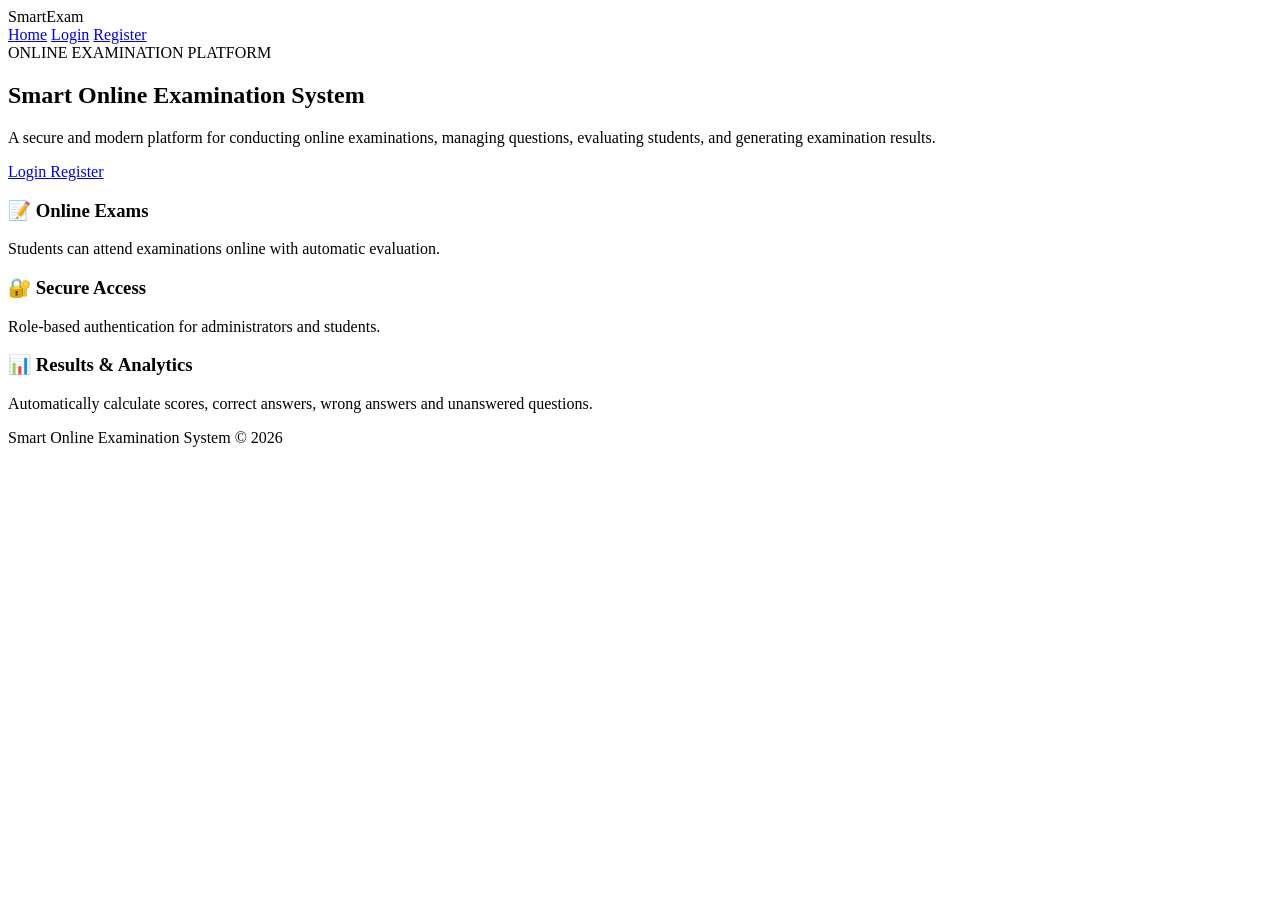
<file: src/main/resources/templates/index.html>
<!DOCTYPE html>
<html lang="en" xmlns:th="http://www.thymeleaf.org">

<head>
    <meta charset="UTF-8">
    <meta name="viewport" content="width=device-width, initial-scale=1.0">

    <title>Smart Online Examination System</title>

    <link rel="stylesheet" th:href="@{/css/style.css}">
</head>

<body>

<header class="topbar">
    <div class="brand">
        SmartExam
    </div>

    <nav>
        <a href="/">Home</a>
        <a href="/login">Login</a>
        <a href="/register">Register</a>
    </nav>
</header>

<main class="container">

    <section class="hero">

        <div class="hero-content">

            <span class="badge">
                ONLINE EXAMINATION PLATFORM
            </span>

            <h1>
                Smart Online
                <span>Examination System</span>
            </h1>

            <p>
                A secure and modern platform for conducting online
                examinations, managing questions, evaluating students,
                and generating examination results.
            </p>

            <div class="hero-actions">

                <a href="/login" class="btn btn-primary">
                    Login
                </a>

                <a href="/register" class="btn btn-secondary">
                    Register
                </a>

            </div>

        </div>

    </section>

    <section class="grid-3">

        <div class="card">
            <h3>📝 Online Exams</h3>
            <p>
                Students can attend examinations online with
                automatic evaluation.
            </p>
        </div>

        <div class="card">
            <h3>🔐 Secure Access</h3>
            <p>
                Role-based authentication for administrators
                and students.
            </p>
        </div>

        <div class="card">
            <h3>📊 Results & Analytics</h3>
            <p>
                Automatically calculate scores, correct answers,
                wrong answers and unanswered questions.
            </p>
        </div>

    </section>

</main>

<footer>
    <p>Smart Online Examination System © 2026</p>
</footer>

</body>

</html>
</file>
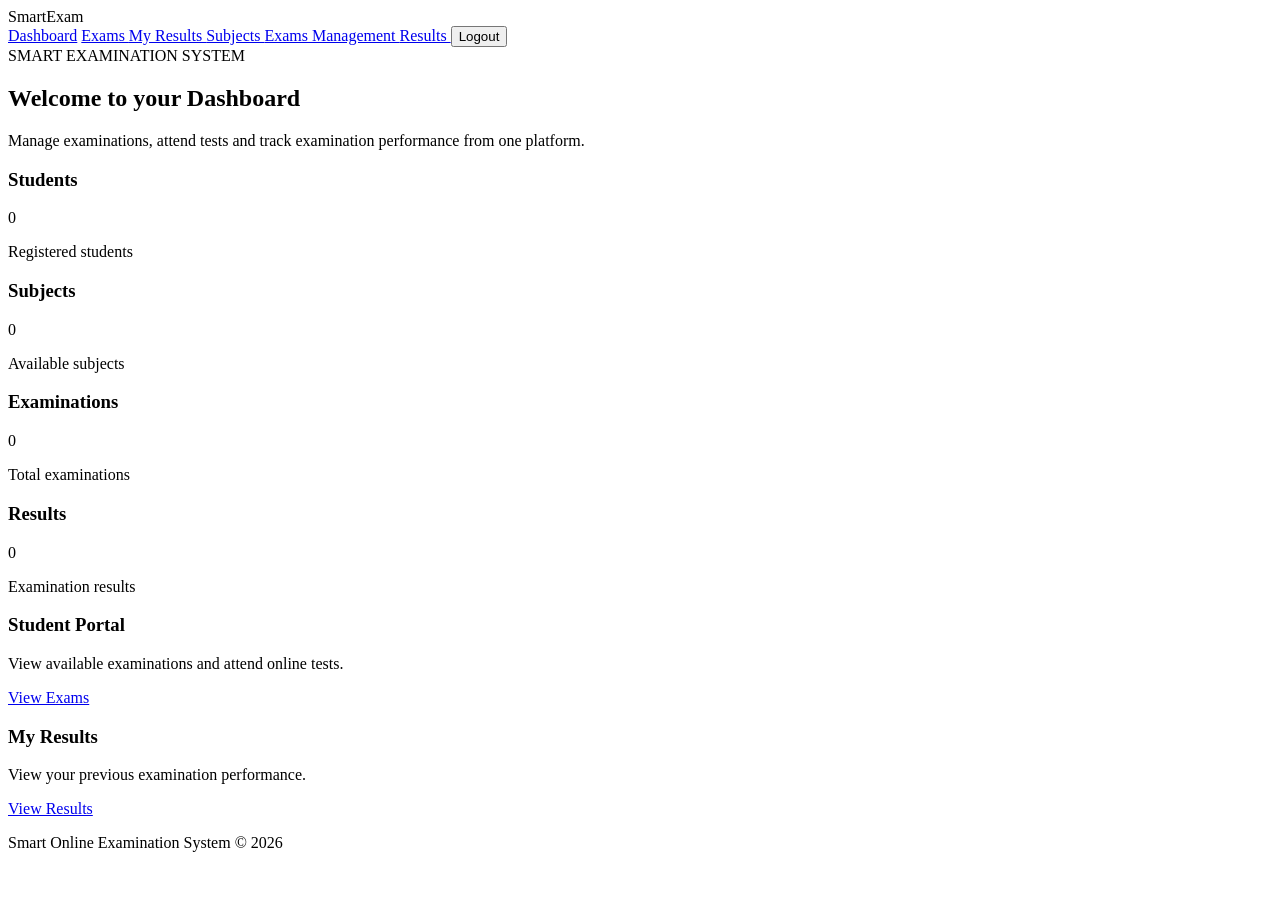
<file: src/main/resources/templates/dashboard.html>
<!DOCTYPE html>
<html lang="en" xmlns:th="http://www.thymeleaf.org">

<head>
    <meta charset="UTF-8">
    <meta name="viewport" content="width=device-width, initial-scale=1.0">

    <title>Dashboard - SmartExam</title>

    <link rel="stylesheet" th:href="@{/css/style.css}">
</head>

<body>

<header class="topbar">

    <div class="brand">
        SmartExam
    </div>

    <nav>
        <a href="/dashboard">Dashboard</a>

        <a th:if="${#authorization.expression('hasRole(''STUDENT'')')}"
           href="/student/exams">
            Exams
        </a>

        <a th:if="${#authorization.expression('hasRole(''STUDENT'')')}"
           href="/student/results">
            My Results
        </a>

        <a th:if="${#authorization.expression('hasRole(''ADMIN'')')}"
           href="/admin/subjects">
            Subjects
        </a>

        <a th:if="${#authorization.expression('hasRole(''ADMIN'')')}"
           href="/admin/exams">
            Exams Management
        </a>

        <a th:if="${#authorization.expression('hasRole(''ADMIN'')')}"
           href="/admin/results">
            Results
        </a>

        <form th:action="@{/logout}" method="post" style="display:inline;">
            <button type="submit" class="btn btn-secondary">
                Logout
            </button>
        </form>
    </nav>

</header>


<main class="container">

    <section class="hero">

        <span class="badge">
            SMART EXAMINATION SYSTEM
        </span>

        <h1>
            Welcome to your Dashboard
        </h1>

        <p>
            Manage examinations, attend tests and track examination
            performance from one platform.
        </p>

    </section>


    <!-- ADMIN / SYSTEM STATISTICS -->

    <section class="grid-3">

        <div class="card">

            <h3>Students</h3>

            <div class="stat-number"
                 th:text="${studentCount}">
                0
            </div>

            <p>Registered students</p>

        </div>


        <div class="card">

            <h3>Subjects</h3>

            <div class="stat-number"
                 th:text="${subjectCount}">
                0
            </div>

            <p>Available subjects</p>

        </div>


        <div class="card">

            <h3>Examinations</h3>

            <div class="stat-number"
                 th:text="${examCount}">
                0
            </div>

            <p>Total examinations</p>

        </div>

    </section>


    <section class="grid-3">

        <div class="card">

            <h3>Results</h3>

            <div class="stat-number"
                 th:text="${resultCount}">
                0
            </div>

            <p>Examination results</p>

        </div>


        <div class="card">

            <h3>Student Portal</h3>

            <p>
                View available examinations and attend online tests.
            </p>

            <a href="/student/exams"
               class="btn btn-primary">
                View Exams
            </a>

        </div>


        <div class="card">

            <h3>My Results</h3>

            <p>
                View your previous examination performance.
            </p>

            <a href="/student/results"
               class="btn btn-primary">
                View Results
            </a>

        </div>

    </section>

</main>


<footer>

    <p>
        Smart Online Examination System © 2026
    </p>

</footer>

</body>

</html>
</file>
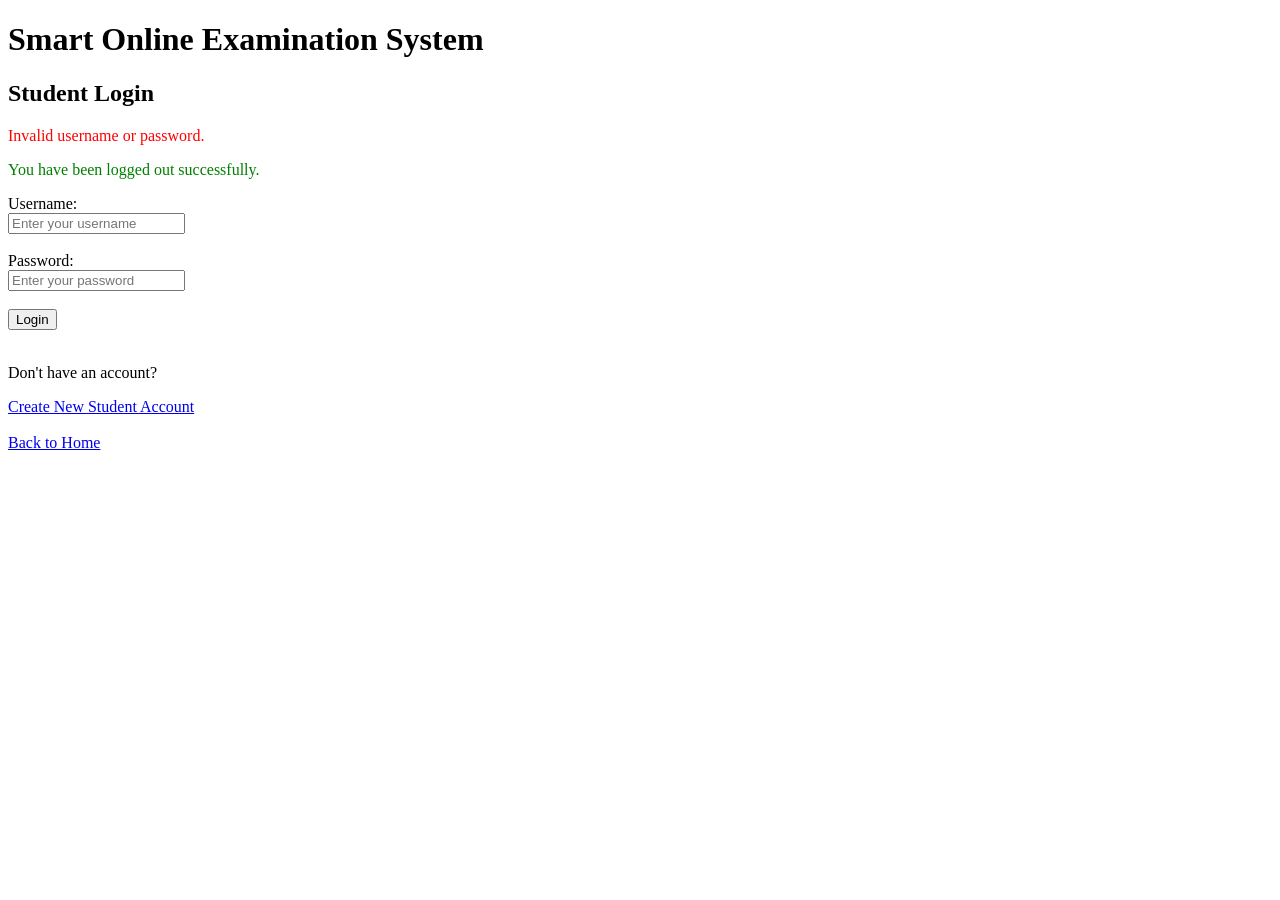
<file: src/main/resources/templates/login.html>
<!DOCTYPE html>
<html lang="en">

<head>
    <link rel="stylesheet" th:href="@{/css/style.css}">
    <meta charset="UTF-8">
    <meta name="viewport" content="width=device-width, initial-scale=1.0">

    <title>Login - Smart Online Examination System</title>
</head>

<body>

<h1>Smart Online Examination System</h1>

<h2>Student Login</h2>

<!-- Display login error -->
<p style="color: red;"
   th:if="${param.error}">
    Invalid username or password.
</p>

<!-- Display logout message -->
<p style="color: green;"
   th:if="${param.logout}">
    You have been logged out successfully.
</p>

<!-- Login Form -->
<form action="/login" method="post">

    <div>
        <label for="username">
            Username:
        </label>

        <br>

        <input
                type="text"
                id="username"
                name="username"
                placeholder="Enter your username"
                required>
    </div>

    <br>

    <div>
        <label for="password">
            Password:
        </label>

        <br>

        <input
                type="password"
                id="password"
                name="password"
                placeholder="Enter your password"
                required>
    </div>

    <br>

    <button type="submit">
        Login
    </button>

</form>

<br>

<!-- Registration -->
<p>
    Don't have an account?
</p>

<a href="/register">
    Create New Student Account
</a>

<br><br>

<!-- Home -->
<a href="/">
    Back to Home
</a>

</body>

</html>
</file>
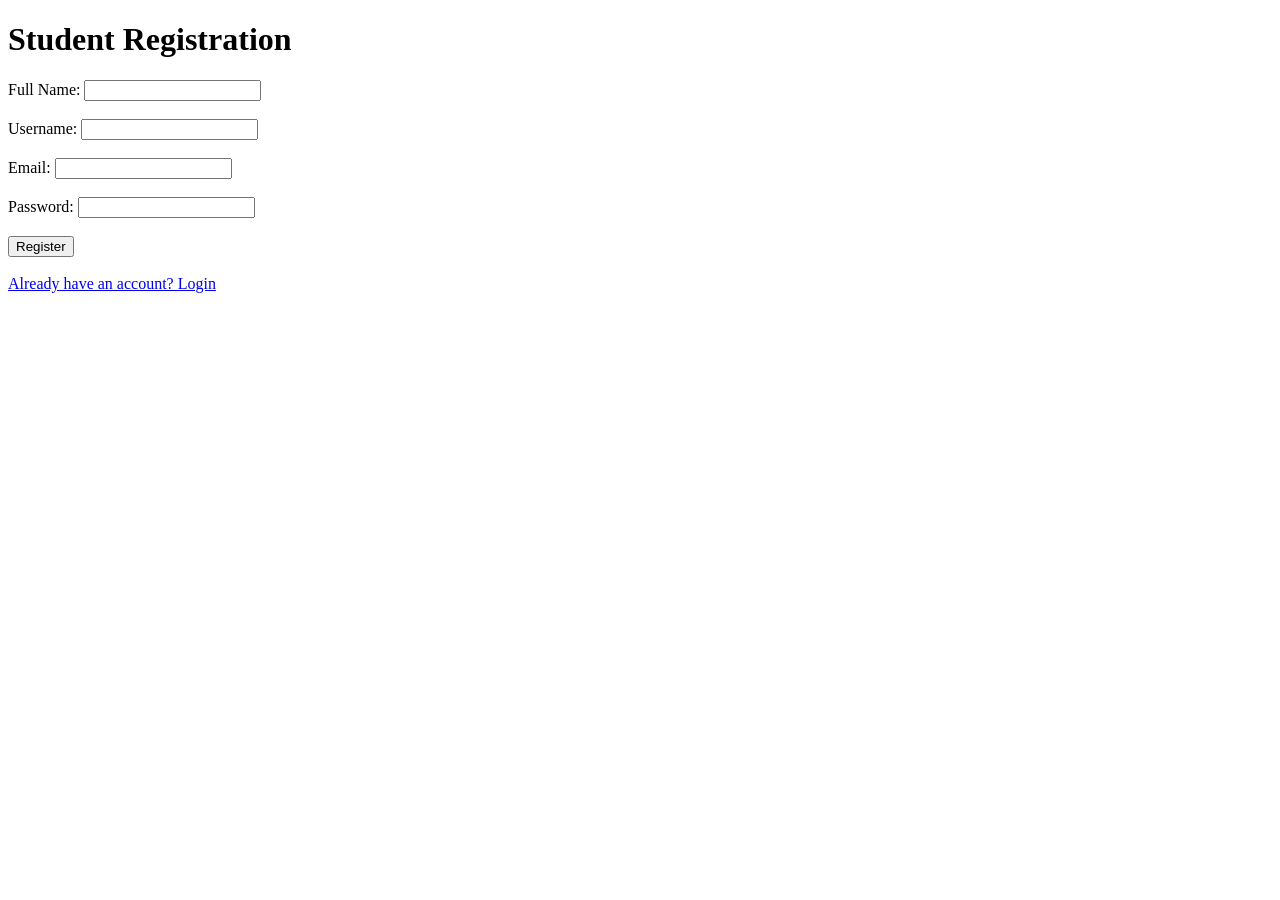
<file: src/main/resources/templates/register.html>
<!DOCTYPE html>
<html lang="en">

<head>
    <link rel="stylesheet" th:href="@{/css/style.css}">
    <meta charset="UTF-8">
    <meta name="viewport" content="width=device-width, initial-scale=1.0">

    <title>Student Registration</title>
</head>

<body>

<h1>Student Registration</h1>

<p style="color: green"
   th:if="${success}"
   th:text="${success}">
</p>

<p style="color: red"
   th:if="${error}"
   th:text="${error}">
</p>

<form action="/register" method="post">

    <div>
        <label>Full Name:</label>
        <input type="text"
               name="fullName"
               required>
    </div>

    <br>

    <div>
        <label>Username:</label>
        <input type="text"
               name="username"
               required>
    </div>

    <br>

    <div>
        <label>Email:</label>
        <input type="email"
               name="email"
               required>
    </div>

    <br>

    <div>
        <label>Password:</label>
        <input type="password"
               name="password"
               required>
    </div>

    <br>

    <button type="submit">
        Register
    </button>

</form>

<br>

<a href="/login">Already have an account? Login</a>

</body>

</html>
</file>
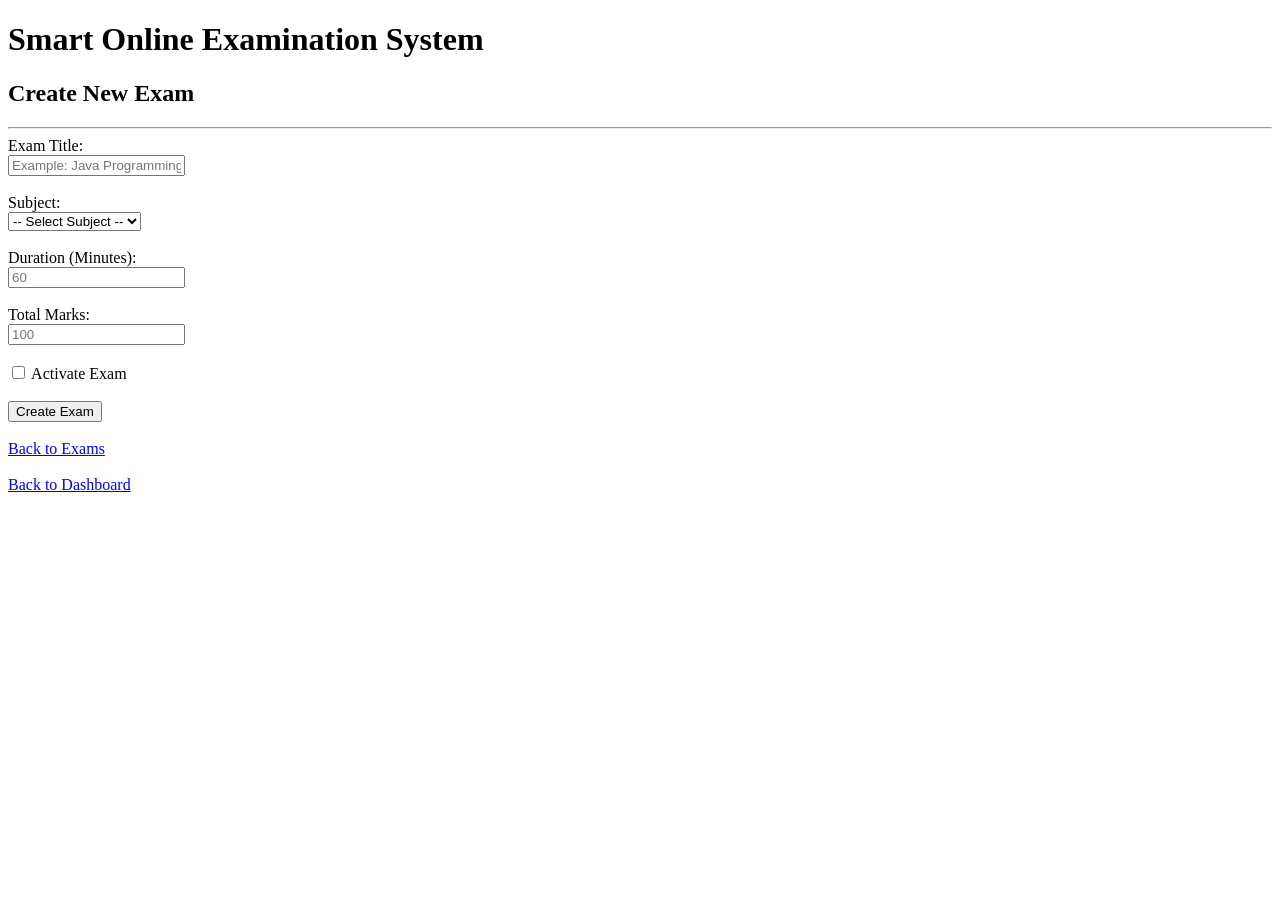
<file: src/main/resources/templates/admin/create-exam.html>
<!DOCTYPE html>
<html lang="en">

<head>
    <link rel="stylesheet" th:href="@{/css/style.css}">
    <meta charset="UTF-8">

    <meta
            name="viewport"
            content="width=device-width, initial-scale=1.0">

    <title>Create Exam - Smart Online Examination System</title>

</head>

<body>

<h1>Smart Online Examination System</h1>

<h2>Create New Exam</h2>

<hr>

<form action="/admin/exams" method="post">

    <!-- Exam Title -->

    <label for="title">
        Exam Title:
    </label>

    <br>

    <input
            type="text"
            id="title"
            name="title"
            placeholder="Example: Java Programming Exam"
            required>

    <br><br>


    <!-- Subject -->

    <label for="subjectId">
        Subject:
    </label>

    <br>

    <select
            id="subjectId"
            name="subjectId"
            required>

        <option value="">
            -- Select Subject --
        </option>

        <option
                th:each="subject : ${subjects}"
                th:value="${subject.id}"
                th:text="${subject.name}">
        </option>

    </select>

    <br><br>


    <!-- Duration -->

    <label for="durationMinutes">
        Duration (Minutes):
    </label>

    <br>

    <input
            type="number"
            id="durationMinutes"
            name="durationMinutes"
            min="1"
            placeholder="60"
            required>

    <br><br>


    <!-- Total Marks -->

    <label for="totalMarks">
        Total Marks:
    </label>

    <br>

    <input
            type="number"
            id="totalMarks"
            name="totalMarks"
            min="1"
            step="0.5"
            placeholder="100"
            required>

    <br><br>


    <!-- Active Status -->

    <label>

        <input
                type="checkbox"
                name="active"
                value="true">

        Activate Exam

    </label>

    <br><br>


    <!-- Submit -->

    <button type="submit">
        Create Exam
    </button>

</form>

<br>

<a href="/admin/exams">
    Back to Exams
</a>

<br><br>

<a href="/dashboard">
    Back to Dashboard
</a>

</body>

</html>
</file>
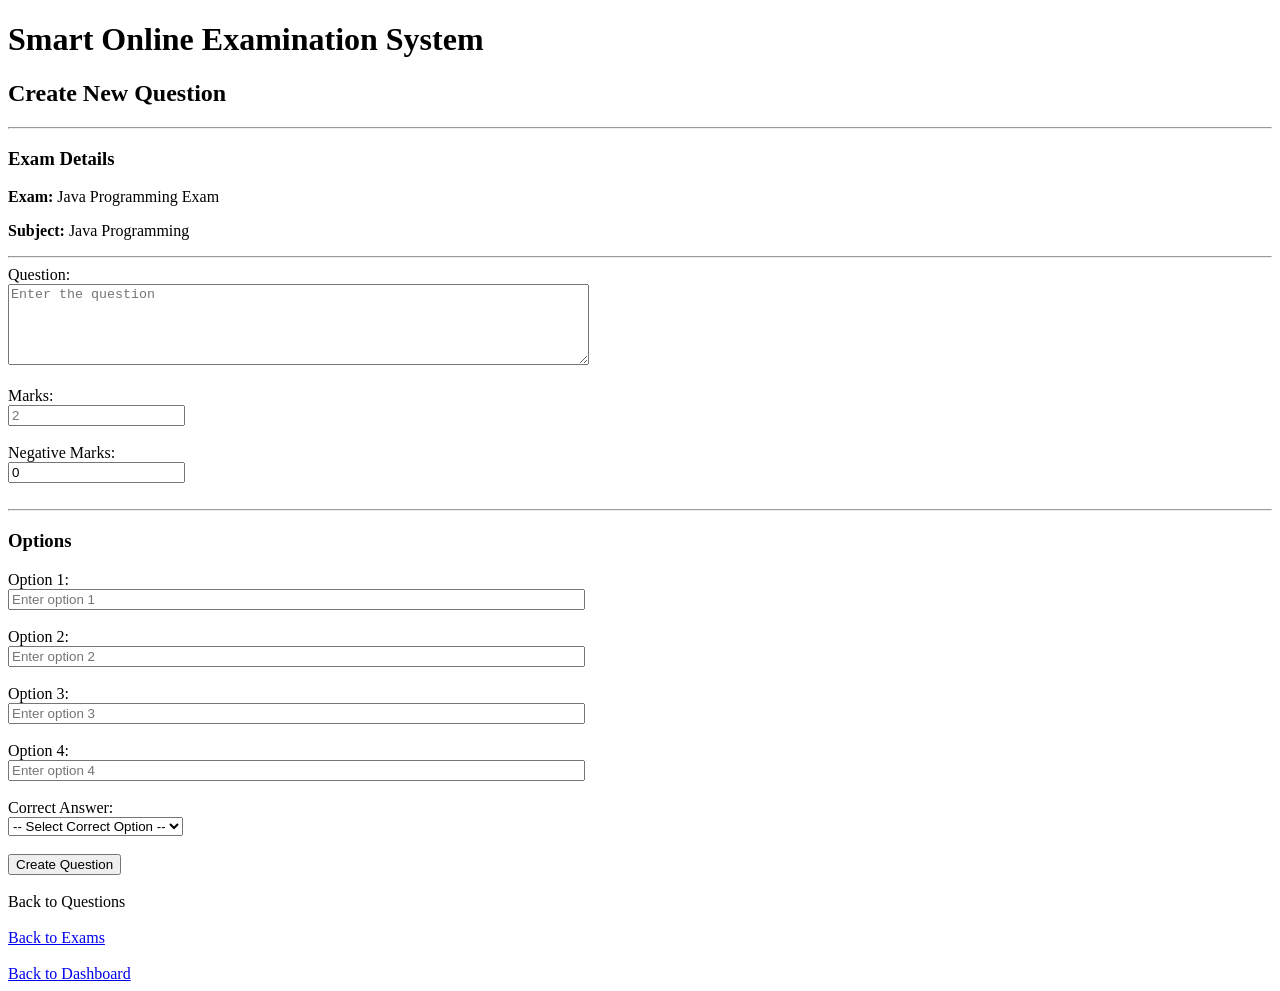
<file: src/main/resources/templates/admin/create-question.html>
<!DOCTYPE html>
<html lang="en">

<head>
    <link rel="stylesheet" th:href="@{/css/style.css}">
    <meta charset="UTF-8">

    <meta
            name="viewport"
            content="width=device-width, initial-scale=1.0">

    <title>Create Question - Smart Online Examination System</title>

</head>

<body>

<h1>Smart Online Examination System</h1>

<h2>Create New Question</h2>

<hr>

<!-- ========================= -->
<!-- EXAM INFORMATION -->
<!-- ========================= -->

<h3>Exam Details</h3>

<p>
    <strong>Exam:</strong>

    <span th:text="${exam.title}">
        Java Programming Exam
    </span>
</p>

<p>
    <strong>Subject:</strong>

    <span th:text="${exam.subject.name}">
        Java Programming
    </span>
</p>

<hr>


<!-- ========================= -->
<!-- QUESTION FORM -->
<!-- ========================= -->

<form action="/admin/questions" method="post">

    <!-- Hidden Exam ID -->

    <input
            type="hidden"
            name="examId"
            th:value="${exam.id}">


    <!-- ========================= -->
    <!-- QUESTION -->
    <!-- ========================= -->

    <label for="questionText">
        Question:
    </label>

    <br>

    <textarea
            id="questionText"
            name="questionText"
            rows="5"
            cols="70"
            placeholder="Enter the question"
            required></textarea>

    <br><br>


    <!-- ========================= -->
    <!-- MARKS -->
    <!-- ========================= -->

    <label for="marks">
        Marks:
    </label>

    <br>

    <input
            type="number"
            id="marks"
            name="marks"
            min="0.5"
            step="0.5"
            placeholder="2"
            required>

    <br><br>


    <!-- ========================= -->
    <!-- NEGATIVE MARKS -->
    <!-- ========================= -->

    <label for="negativeMarks">
        Negative Marks:
    </label>

    <br>

    <input
            type="number"
            id="negativeMarks"
            name="negativeMarks"
            min="0"
            step="0.25"
            value="0"
            placeholder="0.5"
            required>

    <br><br>

    <hr>


    <!-- ========================= -->
    <!-- OPTION 1 -->
    <!-- ========================= -->

    <h3>Options</h3>

    <label for="option1">
        Option 1:
    </label>

    <br>

    <input
            type="text"
            id="option1"
            name="option1"
            size="70"
            placeholder="Enter option 1"
            required>

    <br><br>


    <!-- ========================= -->
    <!-- OPTION 2 -->
    <!-- ========================= -->

    <label for="option2">
        Option 2:
    </label>

    <br>

    <input
            type="text"
            id="option2"
            name="option2"
            size="70"
            placeholder="Enter option 2"
            required>

    <br><br>


    <!-- ========================= -->
    <!-- OPTION 3 -->
    <!-- ========================= -->

    <label for="option3">
        Option 3:
    </label>

    <br>

    <input
            type="text"
            id="option3"
            name="option3"
            size="70"
            placeholder="Enter option 3"
            required>

    <br><br>


    <!-- ========================= -->
    <!-- OPTION 4 -->
    <!-- ========================= -->

    <label for="option4">
        Option 4:
    </label>

    <br>

    <input
            type="text"
            id="option4"
            name="option4"
            size="70"
            placeholder="Enter option 4"
            required>

    <br><br>


    <!-- ========================= -->
    <!-- CORRECT ANSWER -->
    <!-- ========================= -->

    <label for="correctOption">
        Correct Answer:
    </label>

    <br>

    <select
            id="correctOption"
            name="correctOption"
            required>

        <option value="">
            -- Select Correct Option --
        </option>

        <option value="1">
            Option 1
        </option>

        <option value="2">
            Option 2
        </option>

        <option value="3">
            Option 3
        </option>

        <option value="4">
            Option 4
        </option>

    </select>

    <br><br>

    <!-- ========================= -->
    <!-- SUBMIT -->
    <!-- ========================= -->

    <button type="submit">
        Create Question
    </button>

</form>

<br>

<a th:href="@{/admin/questions(examId=${exam.id})}">
    Back to Questions
</a>

<br><br>

<a href="/admin/exams">
    Back to Exams
</a>

<br><br>

<a href="/dashboard">
    Back to Dashboard
</a>

</body>

</html>
</file>
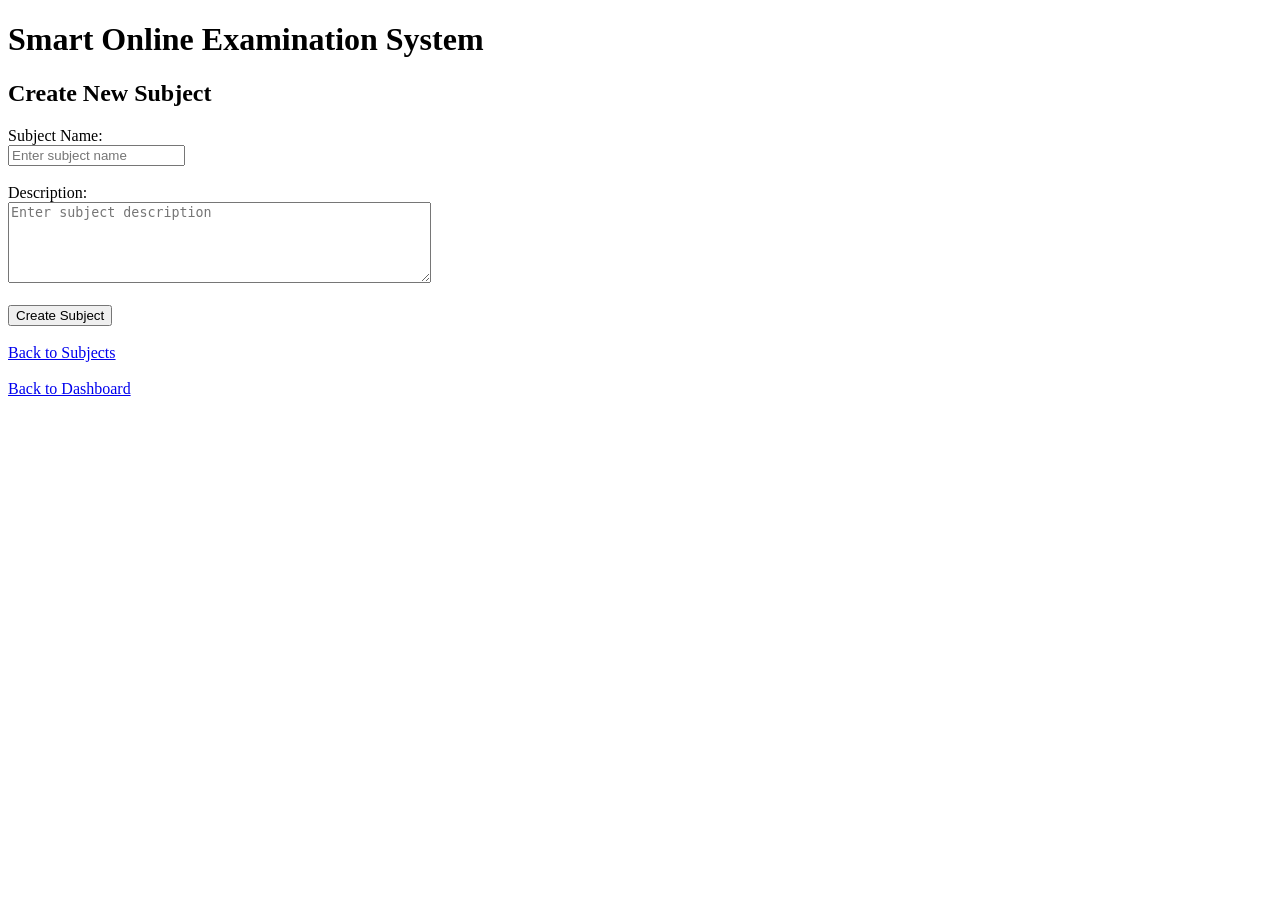
<file: src/main/resources/templates/admin/create-subject.html>
<!DOCTYPE html>
<html lang="en">
<head>
    <link rel="stylesheet" th:href="@{/css/style.css}">
    <meta charset="UTF-8">
    <meta name="viewport" content="width=device-width, initial-scale=1.0">
    <title>Create Subject</title>
</head>

<body>

<h1>Smart Online Examination System</h1>

<h2>Create New Subject</h2>

<form action="/admin/subjects" method="post">

    <label for="name">Subject Name:</label>
    <br>
    <input type="text"
           id="name"
           name="name"
           placeholder="Enter subject name"
           required>

    <br><br>

    <label for="description">Description:</label>
    <br>
    <textarea id="description"
              name="description"
              rows="5"
              cols="50"
              placeholder="Enter subject description"></textarea>

    <br><br>

    <button type="submit">Create Subject</button>

</form>

<br>

<a href="/admin/subjects">Back to Subjects</a>

<br><br>

<a href="/dashboard">Back to Dashboard</a>

</body>
</html>
</file>
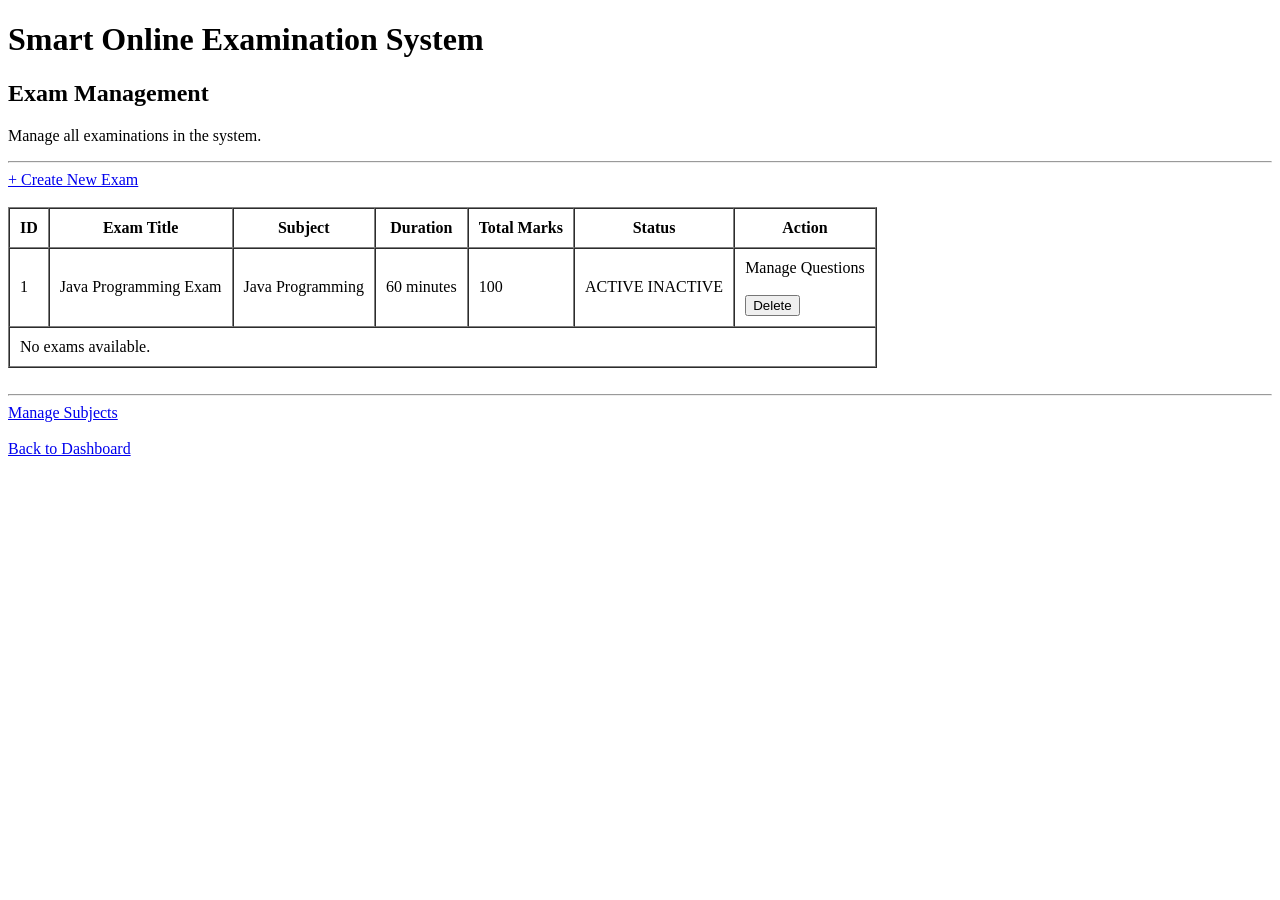
<file: src/main/resources/templates/admin/exams.html>
<!DOCTYPE html>
<html lang="en">

<head>
    <link rel="stylesheet" th:href="@{/css/style.css}">
    <meta charset="UTF-8">

    <meta
            name="viewport"
            content="width=device-width, initial-scale=1.0">

    <title>Exam Management - Smart Online Examination System</title>

</head>

<body>

<h1>Smart Online Examination System</h1>

<h2>Exam Management</h2>

<p>
    Manage all examinations in the system.
</p>

<hr>


<!-- ========================= -->
<!-- CREATE NEW EXAM -->
<!-- ========================= -->

<a href="/admin/exams/new">
    + Create New Exam
</a>

<br>
<br>


<!-- ========================= -->
<!-- EXAM TABLE -->
<!-- ========================= -->

<table
        border="1"
        cellpadding="10"
        cellspacing="0">

    <thead>

    <tr>

        <th>ID</th>

        <th>Exam Title</th>

        <th>Subject</th>

        <th>Duration</th>

        <th>Total Marks</th>

        <th>Status</th>

        <th>Action</th>

    </tr>

    </thead>


    <tbody>

    <!-- ========================= -->
    <!-- DISPLAY ALL EXAMS -->
    <!-- ========================= -->

    <tr th:each="exam : ${exams}">

        <!-- Exam ID -->

        <td
                th:text="${exam.id}">
            1
        </td>


        <!-- Exam Title -->

        <td
                th:text="${exam.title}">
            Java Programming Exam
        </td>


        <!-- Subject -->

        <td
                th:text="${exam.subject.name}">
            Java Programming
        </td>


        <!-- Duration -->

        <td>

            <span
                    th:text="${exam.durationMinutes}">
                60
            </span>

            minutes

        </td>


        <!-- Total Marks -->

        <td
                th:text="${exam.totalMarks}">
            100
        </td>


        <!-- Status -->

        <td>

            <span
                    th:if="${exam.active}">

                ACTIVE

            </span>

            <span
                    th:unless="${exam.active}">

                INACTIVE

            </span>

        </td>


        <!-- ========================= -->
        <!-- ACTIONS -->
        <!-- ========================= -->

        <td>

            <!-- Manage Questions -->

            <a
                    th:href="@{/admin/questions(examId=${exam.id})}">

                Manage Questions

            </a>

            <br>
            <br>


            <!-- Delete Exam -->

            <form
                    th:action="@{/admin/exams/delete/{id}(id=${exam.id})}"
                    method="post">

                <button
                        type="submit"
                        onclick="return confirm('Are you sure you want to delete this exam?');">

                    Delete

                </button>

            </form>

        </td>

    </tr>


    <!-- ========================= -->
    <!-- NO EXAMS MESSAGE -->
    <!-- ========================= -->

    <tr
            th:if="${#lists.isEmpty(exams)}">

        <td colspan="7">

            No exams available.

        </td>

    </tr>

    </tbody>

</table>

<br>

<hr>


<!-- ========================= -->
<!-- NAVIGATION -->
<!-- ========================= -->

<a href="/admin/subjects">

    Manage Subjects

</a>

<br>
<br>

<a href="/dashboard">

    Back to Dashboard

</a>

</body>

</html>
</file>
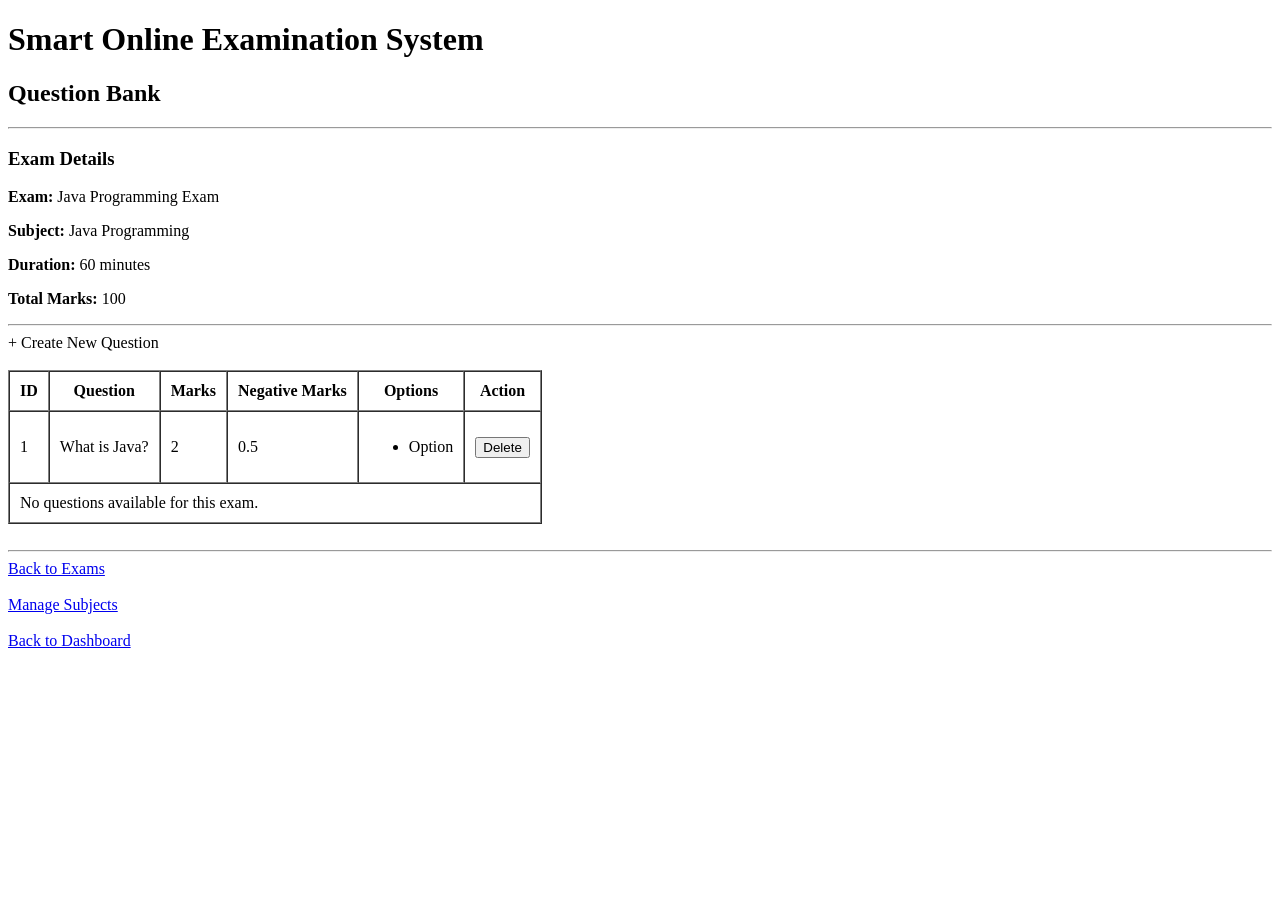
<file: src/main/resources/templates/admin/questions.html>
<!DOCTYPE html>
<html lang="en">

<head>
    <link rel="stylesheet" th:href="@{/css/style.css}">
    <meta charset="UTF-8">

    <meta
            name="viewport"
            content="width=device-width, initial-scale=1.0">

    <title>Question Bank - Smart Online Examination System</title>

</head>

<body>

<h1>Smart Online Examination System</h1>

<h2>Question Bank</h2>

<hr>


<!-- ========================= -->
<!-- EXAM INFORMATION -->
<!-- ========================= -->

<h3>Exam Details</h3>

<p>

    <strong>Exam:</strong>

    <span th:text="${exam.title}">
        Java Programming Exam
    </span>

</p>

<p>

    <strong>Subject:</strong>

    <span th:text="${exam.subject.name}">
        Java Programming
    </span>

</p>

<p>

    <strong>Duration:</strong>

    <span th:text="${exam.durationMinutes}">
        60
    </span>

    minutes

</p>

<p>

    <strong>Total Marks:</strong>

    <span th:text="${exam.totalMarks}">
        100
    </span>

</p>

<hr>


<!-- ========================= -->
<!-- CREATE QUESTION -->
<!-- ========================= -->

<a
        th:href="@{/admin/questions/new(examId=${exam.id})}">

    + Create New Question

</a>

<br>
<br>


<!-- ========================= -->
<!-- QUESTION TABLE -->
<!-- ========================= -->

<table
        border="1"
        cellpadding="10"
        cellspacing="0">

    <thead>

    <tr>

        <th>ID</th>

        <th>Question</th>

        <th>Marks</th>

        <th>Negative Marks</th>

        <th>Options</th>

        <th>Action</th>

    </tr>

    </thead>


    <tbody>

    <!-- ========================= -->
    <!-- DISPLAY QUESTIONS -->
    <!-- ========================= -->

    <tr th:each="question : ${questions}">

        <!-- ID -->

        <td
                th:text="${question.id}">

            1

        </td>


        <!-- QUESTION TEXT -->

        <td
                th:text="${question.questionText}">

            What is Java?

        </td>


        <!-- MARKS -->

        <td
                th:text="${question.marks}">

            2

        </td>


        <!-- NEGATIVE MARKS -->

        <td
                th:text="${question.negativeMarks}">

            0.5

        </td>


        <!-- OPTIONS -->

        <td>

            <ul>

                <li
                        th:each="option : ${questionOptions[question.id]}"
                        th:text="${option.optionText}">

                    Option

                </li>

            </ul>

        </td>


        <!-- ACTION -->

        <td>

            <form
                    th:action="@{/admin/questions/delete/{id}(id=${question.id})}"
                    method="post">

                <input
                        type="hidden"
                        name="examId"
                        th:value="${exam.id}">

                <button
                        type="submit"
                        onclick="return confirm('Are you sure you want to delete this question?');">

                    Delete

                </button>

            </form>

        </td>

    </tr>


    <!-- ========================= -->
    <!-- NO QUESTIONS -->
    <!-- ========================= -->

    <tr
            th:if="${#lists.isEmpty(questions)}">

        <td colspan="6">

            No questions available for this exam.

        </td>

    </tr>

    </tbody>

</table>

<br>

<hr>


<!-- ========================= -->
<!-- NAVIGATION -->
<!-- ========================= -->

<a href="/admin/exams">

    Back to Exams

</a>

<br>
<br>

<a href="/admin/subjects">

    Manage Subjects

</a>

<br>
<br>

<a href="/dashboard">

    Back to Dashboard

</a>

</body>

</html>
</file>
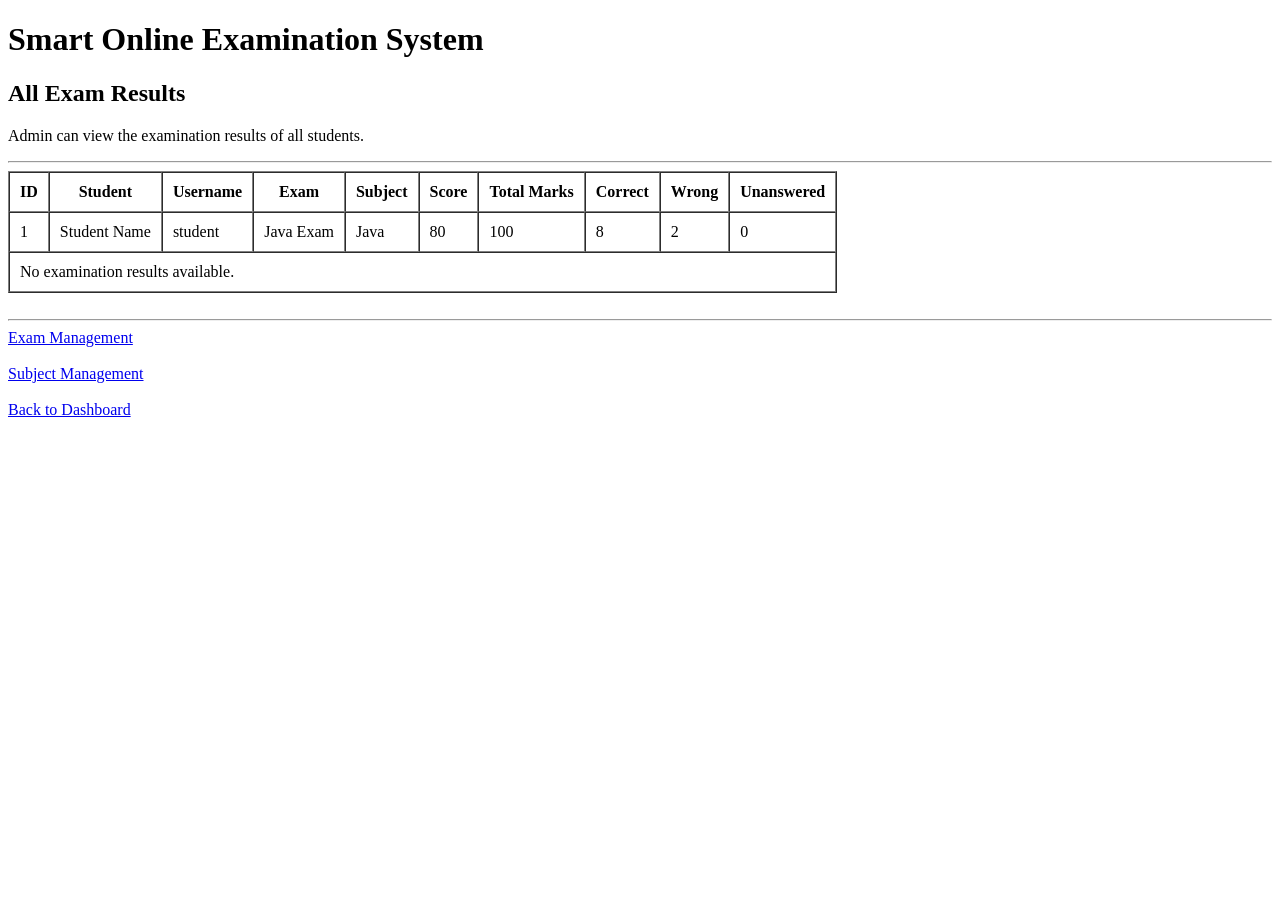
<file: src/main/resources/templates/admin/results.html>
<!DOCTYPE html>
<html lang="en">

<head>
    <link rel="stylesheet" th:href="@{/css/style.css}">
    <meta charset="UTF-8">

    <meta
            name="viewport"
            content="width=device-width, initial-scale=1.0">

    <title>Admin Results - Smart Online Examination System</title>

</head>

<body>

<h1>Smart Online Examination System</h1>

<h2>All Exam Results</h2>

<p>
    Admin can view the examination results of all students.
</p>

<hr>

<table
        border="1"
        cellpadding="10"
        cellspacing="0">

    <thead>

    <tr>

        <th>ID</th>

        <th>Student</th>

        <th>Username</th>

        <th>Exam</th>

        <th>Subject</th>

        <th>Score</th>

        <th>Total Marks</th>

        <th>Correct</th>

        <th>Wrong</th>

        <th>Unanswered</th>

    </tr>

    </thead>

    <tbody>

    <tr th:each="result : ${results}">

        <td
                th:text="${result.id}">
            1
        </td>

        <td
                th:text="${result.user.fullName}">
            Student Name
        </td>

        <td
                th:text="${result.user.username}">
            student
        </td>

        <td
                th:text="${result.exam.title}">
            Java Exam
        </td>

        <td
                th:text="${result.exam.subject.name}">
            Java
        </td>

        <td
                th:text="${result.score}">
            80
        </td>

        <td
                th:text="${result.totalMarks}">
            100
        </td>

        <td
                th:text="${result.correctAnswers}">
            8
        </td>

        <td
                th:text="${result.wrongAnswers}">
            2
        </td>

        <td
                th:text="${result.unanswered}">
            0
        </td>

    </tr>

    <tr
            th:if="${#lists.isEmpty(results)}">

        <td colspan="10">

            No examination results available.

        </td>

    </tr>

    </tbody>

</table>

<br>

<hr>

<a href="/admin/exams">
    Exam Management
</a>

<br>
<br>

<a href="/admin/subjects">
    Subject Management
</a>

<br>
<br>

<a href="/dashboard">
    Back to Dashboard
</a>

</body>

</html>
</file>
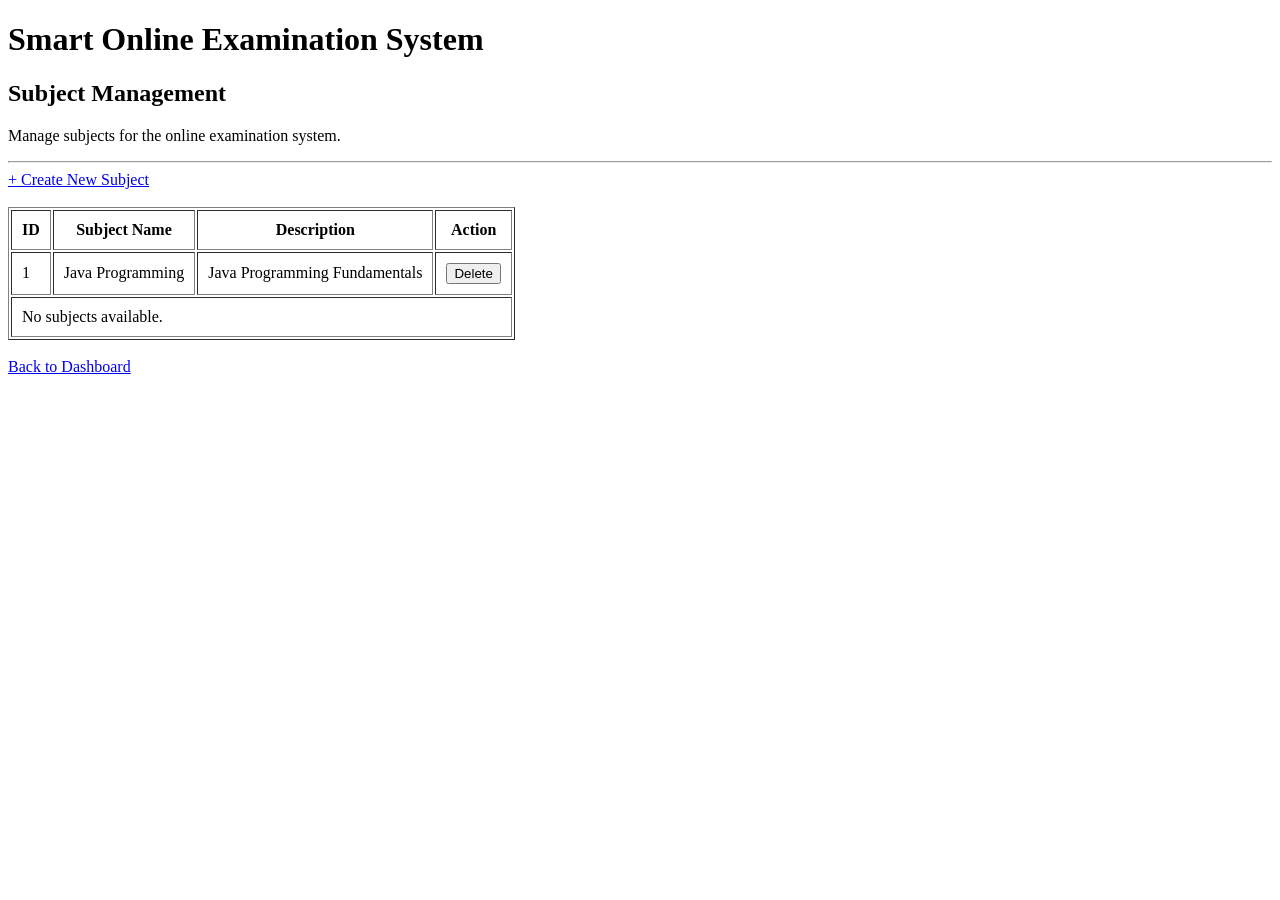
<file: src/main/resources/templates/admin/subjects.html>
<!DOCTYPE html>
<html lang="en">
<head>
    <link rel="stylesheet" th:href="@{/css/style.css}">
    <meta charset="UTF-8">
    <meta name="viewport" content="width=device-width, initial-scale=1.0">
    <title>Subject Management</title>
</head>

<body>

<h1>Smart Online Examination System</h1>

<h2>Subject Management</h2>

<p>Manage subjects for the online examination system.</p>

<hr>

<a href="/admin/subjects/new">
    + Create New Subject
</a>

<br><br>

<table border="1" cellpadding="10">

    <thead>
    <tr>
        <th>ID</th>
        <th>Subject Name</th>
        <th>Description</th>
        <th>Action</th>
    </tr>
    </thead>

    <tbody>

    <tr th:each="subject : ${subjects}">

        <td th:text="${subject.id}">1</td>

        <td th:text="${subject.name}">
            Java Programming
        </td>

        <td th:text="${subject.description}">
            Java Programming Fundamentals
        </td>

        <td>

            <form
                    th:action="@{/admin/subjects/delete/{id}(id=${subject.id})}"
                    method="post">

                <button type="submit">
                    Delete
                </button>

            </form>

        </td>

    </tr>

    <tr th:if="${#lists.isEmpty(subjects)}">

        <td colspan="4">
            No subjects available.
        </td>

    </tr>

    </tbody>

</table>

<br>

<a href="/dashboard">Back to Dashboard</a>

</body>
</html>
</file>
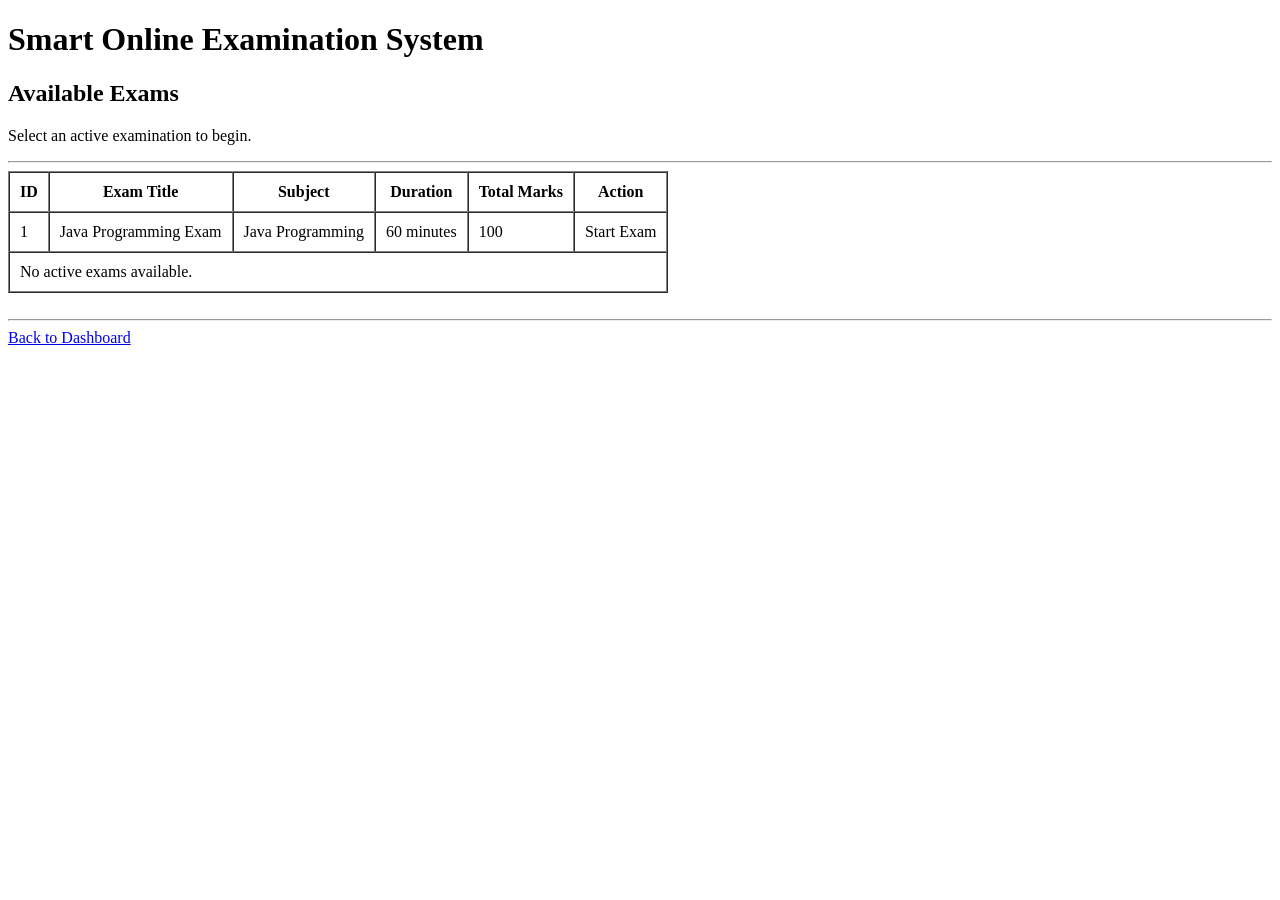
<file: src/main/resources/templates/student/exam.html>
<!DOCTYPE html>
<html lang="en">

<head>
    <link rel="stylesheet" th:href="@{/css/style.css}">
    <meta charset="UTF-8">

    <meta
            name="viewport"
            content="width=device-width, initial-scale=1.0">

    <title>Available Exams - Smart Online Examination System</title>

</head>

<body>

<h1>Smart Online Examination System</h1>

<h2>Available Exams</h2>

<p>
    Select an active examination to begin.
</p>

<hr>


<!-- ========================= -->
<!-- AVAILABLE EXAMS -->
<!-- ========================= -->

<table
        border="1"
        cellpadding="10"
        cellspacing="0">

    <thead>

    <tr>

        <th>ID</th>

        <th>Exam Title</th>

        <th>Subject</th>

        <th>Duration</th>

        <th>Total Marks</th>

        <th>Action</th>

    </tr>

    </thead>


    <tbody>

    <!-- ========================= -->
    <!-- DISPLAY ACTIVE EXAMS -->
    <!-- ========================= -->

    <tr th:each="exam : ${exams}">

        <!-- ID -->

        <td
                th:text="${exam.id}">

            1

        </td>


        <!-- EXAM TITLE -->

        <td
                th:text="${exam.title}">

            Java Programming Exam

        </td>


        <!-- SUBJECT -->

        <td
                th:text="${exam.subject.name}">

            Java Programming

        </td>


        <!-- DURATION -->

        <td>

            <span
                    th:text="${exam.durationMinutes}">

                60

            </span>

            minutes

        </td>


        <!-- TOTAL MARKS -->

        <td
                th:text="${exam.totalMarks}">

            100

        </td>


        <!-- START EXAM -->

        <td>

            <a
                    th:href="@{/student/exam/{id}(id=${exam.id})}">

                Start Exam

            </a>

        </td>

    </tr>


    <!-- ========================= -->
    <!-- NO EXAMS -->
    <!-- ========================= -->

    <tr
            th:if="${#lists.isEmpty(exams)}">

        <td colspan="6">

            No active exams available.

        </td>

    </tr>

    </tbody>

</table>

<br>

<hr>


<!-- ========================= -->
<!-- NAVIGATION -->
<!-- ========================= -->

<a href="/dashboard">

    Back to Dashboard

</a>

</body>

</html>
</file>
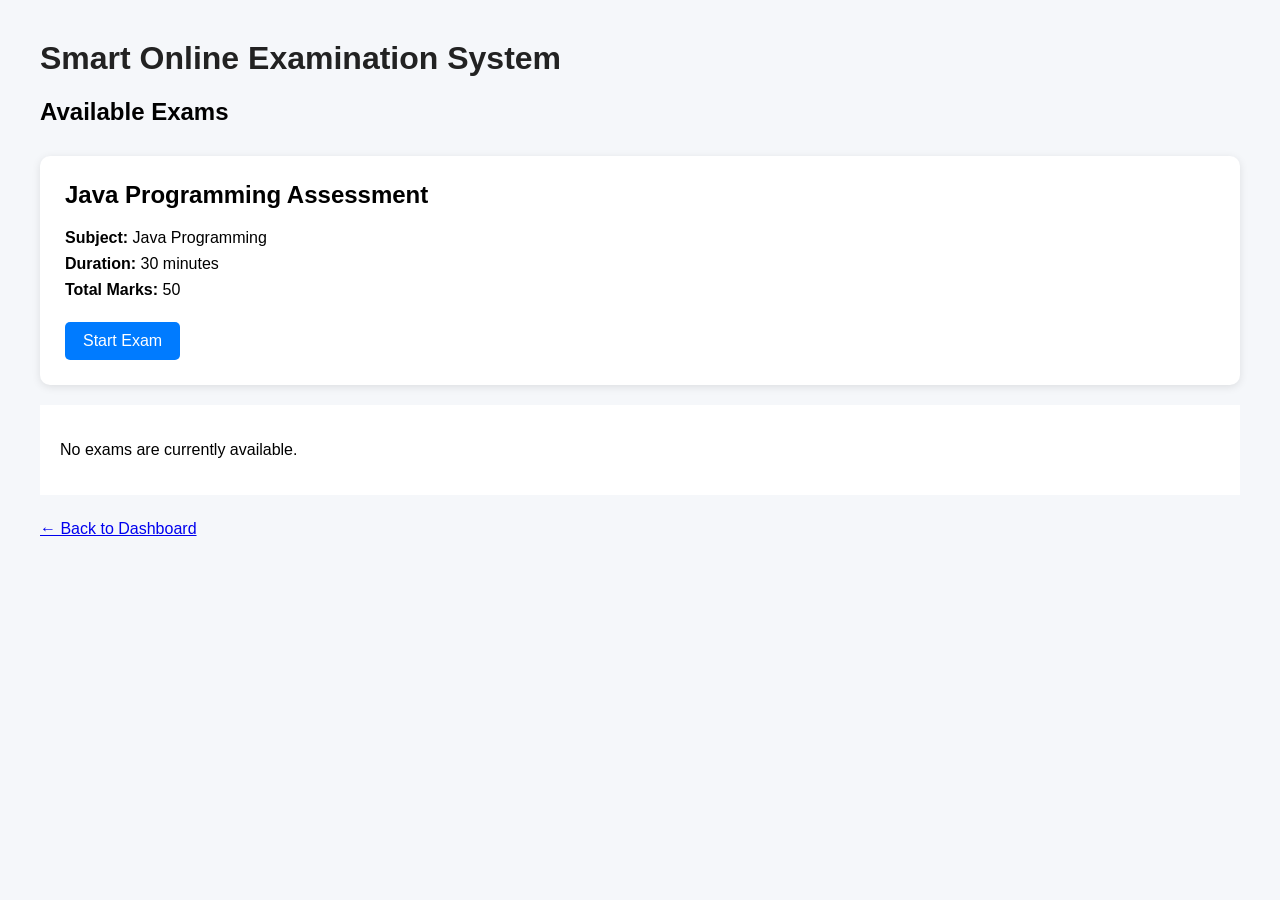
<file: src/main/resources/templates/student/exams.html>
<!DOCTYPE html>
<html lang="en">

<head>
    <link rel="stylesheet" th:href="@{/css/style.css}">
    <meta charset="UTF-8">
    <meta name="viewport" content="width=device-width, initial-scale=1.0">

    <title>Available Exams</title>

    <style>
        body {
            font-family: Arial, sans-serif;
            margin: 40px;
            background: #f5f7fa;
        }

        h1 {
            color: #222;
        }

        .exam-container {
            display: grid;
            grid-template-columns: repeat(auto-fit, minmax(280px, 1fr));
            gap: 20px;
            margin-top: 30px;
        }

        .exam-card {
            background: white;
            padding: 25px;
            border-radius: 10px;
            box-shadow: 0 2px 8px rgba(0,0,0,0.1);
        }

        .exam-card h2 {
            margin-top: 0;
        }

        .exam-card p {
            margin: 8px 0;
        }

        .start-btn {
            display: inline-block;
            margin-top: 15px;
            padding: 10px 18px;
            background: #007bff;
            color: white;
            text-decoration: none;
            border-radius: 5px;
        }

        .start-btn:hover {
            background: #0056b3;
        }

        .empty {
            background: white;
            padding: 20px;
            margin-top: 20px;
        }

        .back {
            display: inline-block;
            margin-top: 25px;
        }
    </style>
</head>

<body>

<h1>Smart Online Examination System</h1>

<h2>Available Exams</h2>

<div class="exam-container">

    <div class="exam-card" th:each="exam : ${exams}">

        <h2 th:text="${exam.title}">
            Java Programming Assessment
        </h2>

        <p>
            <strong>Subject:</strong>
            <span th:text="${exam.subject.name}">
                Java Programming
            </span>
        </p>

        <p>
            <strong>Duration:</strong>
            <span th:text="${exam.durationMinutes}">
                30
            </span>
            minutes
        </p>

        <p>
            <strong>Total Marks:</strong>
            <span th:text="${exam.totalMarks}">
                50
            </span>
        </p>

        <a class="start-btn"
           th:href="@{/student/exam/{id}(id=${exam.id})}">
            Start Exam
        </a>

    </div>

</div>

<div class="empty" th:if="${#lists.isEmpty(exams)}">
    <p>No exams are currently available.</p>
</div>

<a class="back" href="/dashboard">
    ← Back to Dashboard
</a>

</body>

</html>
</file>
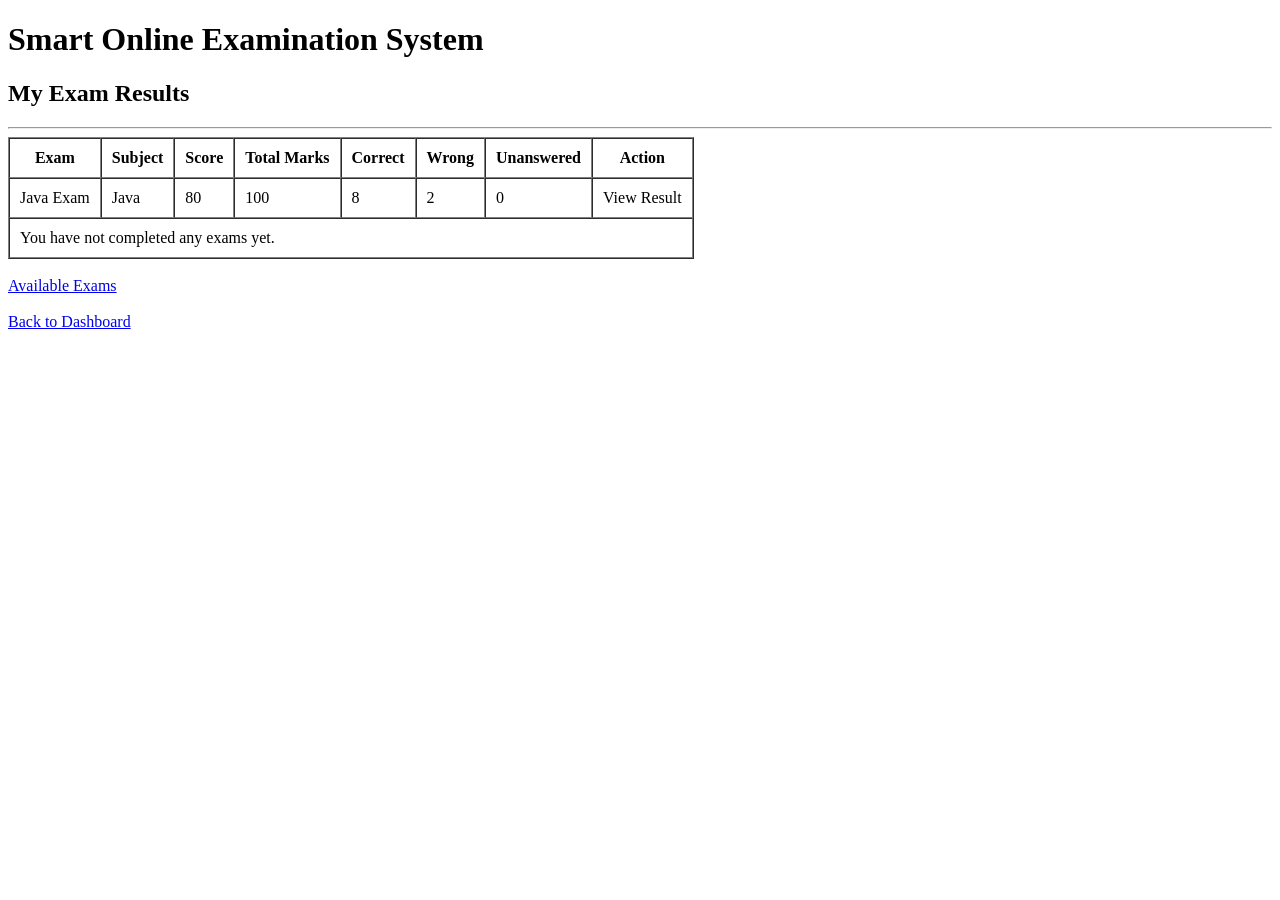
<file: src/main/resources/templates/student/results.html>
<!DOCTYPE html>
<html lang="en">

<head>
    <link rel="stylesheet" th:href="@{/css/style.css}">

    <meta charset="UTF-8">

    <meta name="viewport"
          content="width=device-width, initial-scale=1.0">

    <title>My Results</title>

</head>

<body>

<h1>Smart Online Examination System</h1>

<h2>My Exam Results</h2>

<hr>

<table border="1"
       cellpadding="10"
       cellspacing="0">

    <thead>

    <tr>
        <th>Exam</th>
        <th>Subject</th>
        <th>Score</th>
        <th>Total Marks</th>
        <th>Correct</th>
        <th>Wrong</th>
        <th>Unanswered</th>
        <th>Action</th>
    </tr>

    </thead>

    <tbody>

    <tr th:each="result : ${results}">

        <td th:text="${result.exam.title}">
            Java Exam
        </td>

        <td th:text="${result.exam.subject.name}">
            Java
        </td>

        <td th:text="${result.score}">
            80
        </td>

        <td th:text="${result.totalMarks}">
            100
        </td>

        <td th:text="${result.correctAnswers}">
            8
        </td>

        <td th:text="${result.wrongAnswers}">
            2
        </td>

        <td th:text="${result.unanswered}">
            0
        </td>

        <td>

            <a th:href="@{/student/result/{id}(id=${result.id})}">
                View Result
            </a>

        </td>

    </tr>

    <tr th:if="${#lists.isEmpty(results)}">

        <td colspan="8">
            You have not completed any exams yet.
        </td>

    </tr>

    </tbody>

</table>

<br>

<a href="/student/exams">
    Available Exams
</a>

<br><br>

<a href="/dashboard">
    Back to Dashboard
</a>

</body>

</html>
</file>
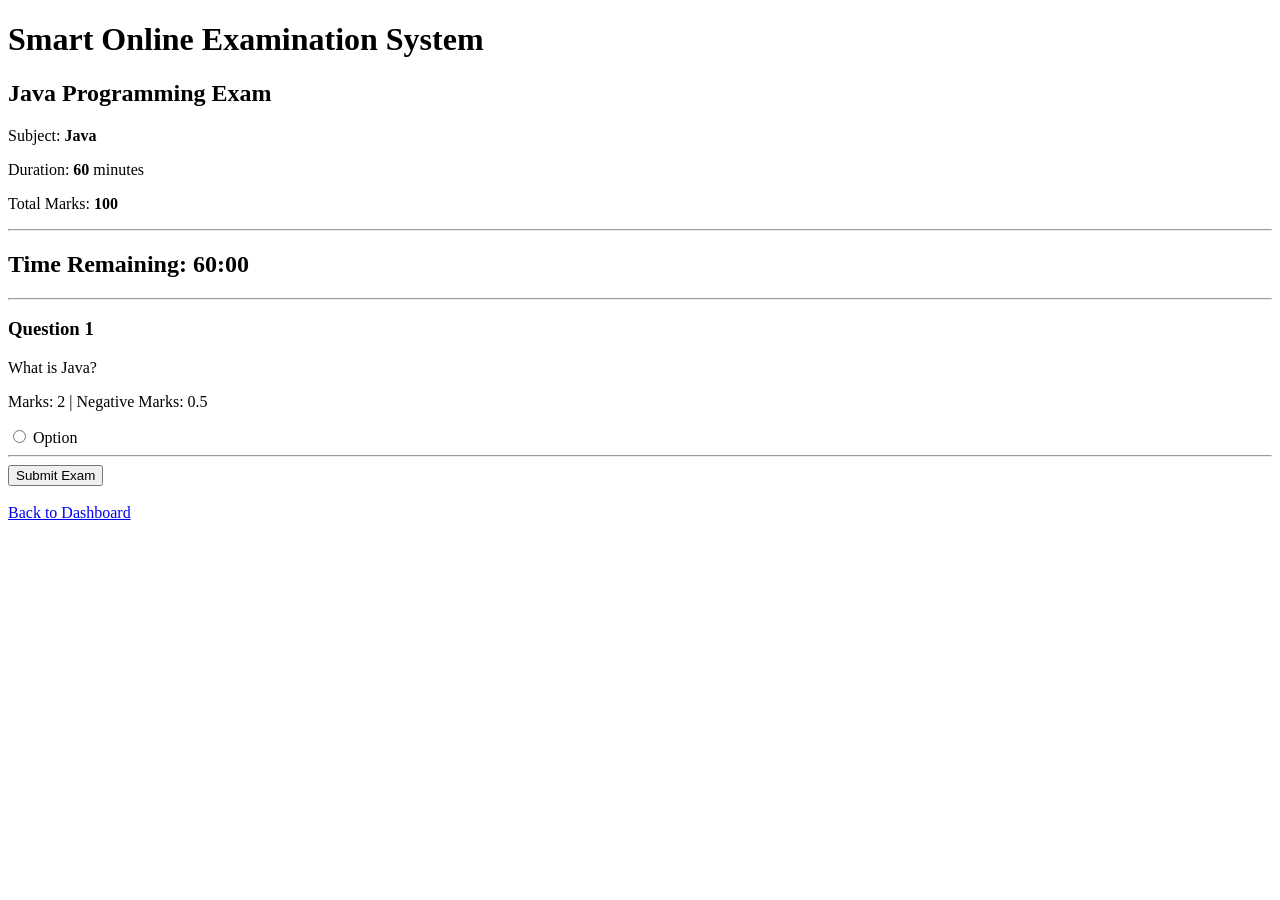
<file: src/main/resources/templates/student/take-exam.html>
<!DOCTYPE html>
<html lang="en">

<head>
    <link rel="stylesheet" th:href="@{/css/style.css}">
    <meta charset="UTF-8">

    <meta
            name="viewport"
            content="width=device-width, initial-scale=1.0">

    <title>Take Exam - Smart Online Examination System</title>

</head>

<body>

<h1>Smart Online Examination System</h1>

<h2 th:text="${exam.title}">
    Java Programming Exam
</h2>

<p>
    Subject:
    <strong th:text="${exam.subject.name}">
        Java
    </strong>
</p>

<p>
    Duration:
    <strong th:text="${exam.durationMinutes}">
        60
    </strong>
    minutes
</p>

<p>
    Total Marks:
    <strong th:text="${exam.totalMarks}">
        100
    </strong>
</p>

<hr>

<!-- TIMER -->

<h2>
    Time Remaining:
    <span id="timer">00:00</span>
</h2>

<hr>


<!-- EXAM FORM -->

<form
        th:action="@{/student/exam/{id}/submit(id=${exam.id})}"
        method="post"
        id="examForm">


    <!-- QUESTIONS -->

    <div
            th:each="question, questionStat : ${questions}">

        <h3>

            Question
            <span th:text="${questionStat.count}">
                1
            </span>

        </h3>

        <p
                th:text="${question.questionText}">

            What is Java?

        </p>

        <p>

            Marks:
            <span th:text="${question.marks}">
                2
            </span>

            |

            Negative Marks:
            <span th:text="${question.negativeMarks}">
                0.5
            </span>

        </p>


        <!-- OPTIONS -->

        <div
                th:each="option : ${questionOptions[question.id]}">

            <label>

                <input
                        type="radio"
                        th:name="'question_' + ${question.id}"
                        th:value="${option.id}">

                <span
                        th:text="${option.optionText}">
                    Option
                </span>

            </label>

            <br>

        </div>

        <hr>

    </div>


    <!-- SUBMIT -->

    <button
            type="submit"
            onclick="return confirm('Are you sure you want to submit the exam?');">

        Submit Exam

    </button>

</form>


<br>

<a href="/dashboard">
    Back to Dashboard
</a>


<!-- TIMER SCRIPT -->

<script th:inline="javascript">

    let durationMinutes =
        /*[[${exam.durationMinutes}]]*/ 60;

    let totalSeconds =
        durationMinutes * 60;

    const timerElement =
        document.getElementById("timer");

    const examForm =
        document.getElementById("examForm");


    function updateTimer() {

        let minutes =
            Math.floor(totalSeconds / 60);

        let seconds =
            totalSeconds % 60;


        timerElement.textContent =
            String(minutes).padStart(2, '0')
            + ":"
            + String(seconds).padStart(2, '0');


        if (totalSeconds <= 0) {

            clearInterval(timerInterval);

            alert("Time is over. Your exam will be submitted automatically.");

            examForm.submit();

            return;
        }


        totalSeconds--;

    }


    updateTimer();


    const timerInterval =
        setInterval(updateTimer, 1000);

</script>

</body>

</html>
</file>
